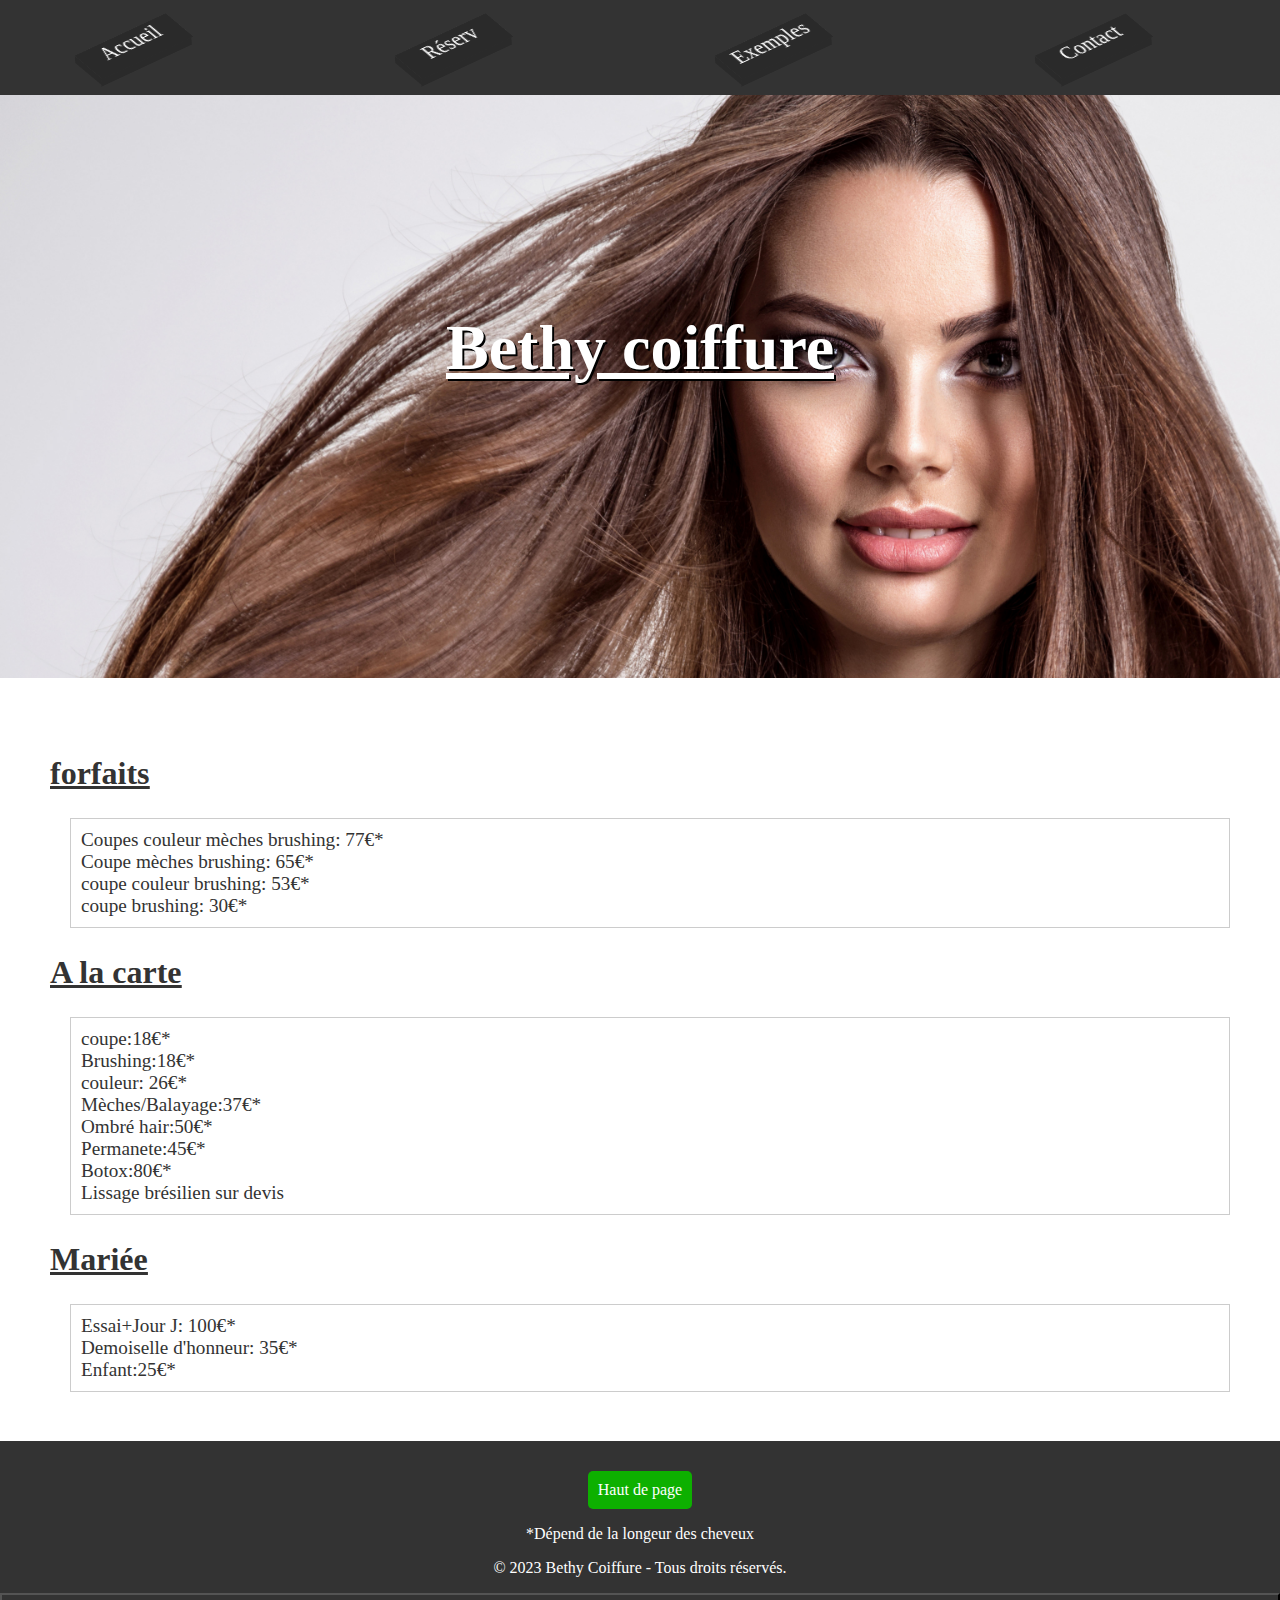
<file: index.html>
<!DOCTYPE html>
<html>
<head>
  <title>Bethy coiff - Accueil</title> <!-- Titre de la page -->
  <link rel="stylesheet" type="text/css" href="cssp.css"> <!-- Lien vers les feuille de styles -->
  <link rel="stylesheet" type="text/css" href="id.css">  

  <link rel="icon" href="logo coiff.png"> <!-- Icone du site -->
  <meta charset="utf-8"> <!-- Encodage de la page -->
</head>
<body>
  <header>
    <nav>
      <div id="menu">
       <ul>
        <li><a href="index.html"><button id="button"><span></span/><span></span><span></span><span>Accueil</span></button></a></li> <!-- Lien vers la page d'accueil -->
        <li><a href="Réserv.html"><button id="button"><span></span><span></span><span></span><span>Réserv</span></button></a></li> <!-- Lien vers la page de réservation -->
        <li><a href="exemples.html"><button id="button"><span></span><span></span><span></span><span>Exemples</span></button></a></li> <!-- Lien vers la page d'exemples de coiffure -->
        <li><a href="contact.html"><button id="button"><span ></span><span>Contact</span></button></a></li> <!-- Lien vers la page de contact -->
      </ul>
       </div>
    </nav>
  </header>
	<main>
		<!-- Section avec le titre de la page -->
		<section class="hero">
			<h1 id="haut">Bethy coiffure </h1>
		</section>
		<section class="content">
			<h2><u>forfaits</u></h2>
			<ul id="lit" >
				<li id="r">Coupes couleur mèches brushing: 77€* </li>
				<li id="o">Coupe mèches brushing: 65€*</li>
				<li id="j">coupe couleur brushing: 53€*</li>
				<li id="vert">coupe brushing: 30€*</li>
			</ul>
			<h2><u>A la carte</u></h2>
			<ul id="lit" >
				<li id="b">coupe:18€*</li>
				<li id="i">Brushing:18€*</li>
				<li id="v">couleur: 26€*</li>
				<li id="i">Mèches/Balayage:37€*</li>
				<li id="b">Ombré hair:50€*</li>
				<li id="vert">Permanete:45€*</li>
				<li id="j">Botox:80€*</li>
				<li id="o">Lissage brésilien sur devis</li>
			</ul>
			<h2><u>Mariée</u></h2>
			<ul id="lit" >
				<li id="r">Essai+Jour J: 100€*</li>
				<li id="o">Demoiselle d'honneur: 35€*</li>
				<li id="j">Enfant:25€*</li>
			</ul>
		</section>
	</main>
	<footer>
		<a href="#haut">Haut de page</a> <!-- Lien pour remonter en haut de la page --></center>
		<p id="letftt"> *Dépend de la longeur des cheveux </p>
		<p>© 2023 Bethy Coiffure - Tous droits réservés.</p> <!-- Mentions légales -->
		<button id="rick-roll">Cliquez ici</button>
		<audio id="musique" src="Neverg.mp3"></audio>
		<audio id="dingo" src="Ding.mp3"></audio>
	</footer>
	 <script type="text/javascript" src="rickroll.js"> </script>
</body>
</html>
</file>
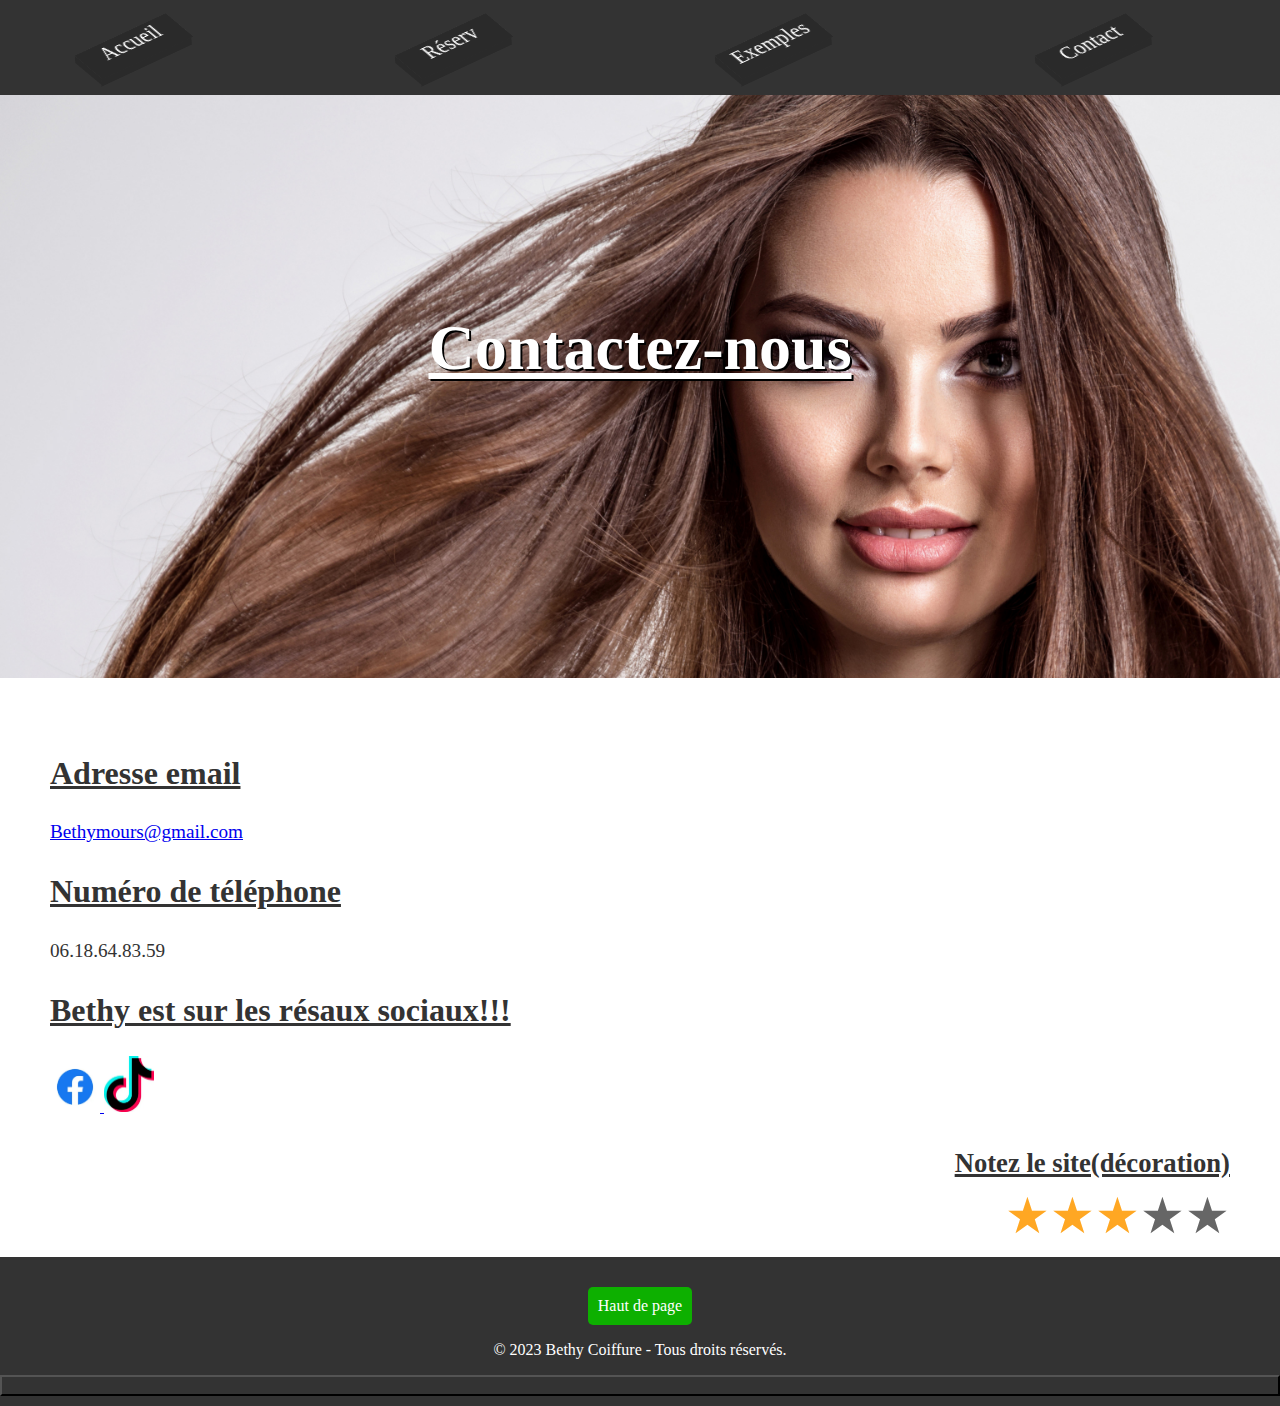
<file: contact.html>
<!DOCTYPE html>
<html>
<head>
  <title>Bethy coiff - Contact</title> <!-- Titre de la page -->
  <link rel="stylesheet" type="text/css" href="cssp.css"> <!-- Lien vers les feuille de styles -->
  <link rel="stylesheet" type="text/css" href="id.css">  
  <link rel="icon" href="image/logo coiff.png"> <!-- Icone du site -->
  <meta charset="utf-8"> <!-- Encodage de la page -->
</head>
<body>
  <header>
    <nav>
      <div id="menu">
       <ul>
        <li><a href="index.html"><button id="button"><span></span/><span></span><span></span><span>Accueil</span></button></a></li> <!-- Lien vers la page d'accueil -->
        <li><a href="Réserv.html"><button id="button"><span></span><span></span><span></span><span>Réserv</span></button></a></li> <!-- Lien vers la page de réservation -->
        <li><a href="exemples.html"><button id="button"><span></span><span></span><span></span><span>Exemples</span></button></a></li> <!-- Lien vers la page d'exemples de coiffure -->
        <li><a href="contact.html"><button id="button"><span ></span><span></span><span></span><span>Contact</span></button></a></li> <!-- Lien vers la page de contact -->
      </ul>
      </div>
    </nav>
  </header>
	<main>
		<section class="hero">
			<!-- Titre de la page -->
			<h1 id="haut">Contactez-nous</h1>
		</section>
		<section class="content">
			<!-- Adresse email -->
			<h2>Adresse email</h2>
			<p><a href="mailto:Bethymours@gmail.com">Bethymours@gmail.com</a></p>
			<!-- Numéro de téléphone -->
			<h2>Numéro de téléphone</h2>
			<p>06.18.64.83.59</p>
			<!-- Lien vers les pages de résaux sociaux -->
			<h2>Bethy est sur les résaux sociaux!!!</h2>
			<a href="https://www.facebook.com/bethycoiffure.95" target="_blank"><img src="facebook-logo.png" alt="Facebook" width="50px">
			</a> 
			<a href="https://www.tiktok.com/@bethycoiffure?is_from_webapp=1&sender_device=pc" target="_blank"><img src="TikTok.png" alt="Tiktok" width="50px"></a>

			<h2 id="right"> <small>Notez le site(décoration)</small></h2>
			<div class="rating">
  		<input type="radio" id="star5" name="rate" value="5">
  		<label for="star5" title="text"></label>
  		<input type="radio" id="star4" name="rate" value="4">
  		<label for="star4" title="text"></label>
  		<input checked="" type="radio" id="star3" name="rate" value="3">
  		<label for="star3" title="text"></label>
  		<input type="radio" id="star2" name="rate" value="2">
  		<label for="star2" title="text"></label>
  		<input type="radio" id="star1" name="rate" value="1">
  		<label for="star1" title="text"></label>
			</div>
			
		</section>
	</main>

	<footer>
		<!-- Lien pour remonter en haut de la page -->
		<a href="#haut">Haut de page</a>
		<!-- Mention des droits réservés -->
		<p>© 2023 Bethy Coiffure - Tous droits réservés.</p>
		<button id="rick-roll">Cliquez ici</button>
		<audio id="musique" src="Neverg.mp3"></audio>
		<audio id="dingo" src="Ding.mp3"></audio>
	</footer>
	 <script type="text/javascript" src="rickroll.js"> </script>
	
	 </script>
</body>
</html>
</file>
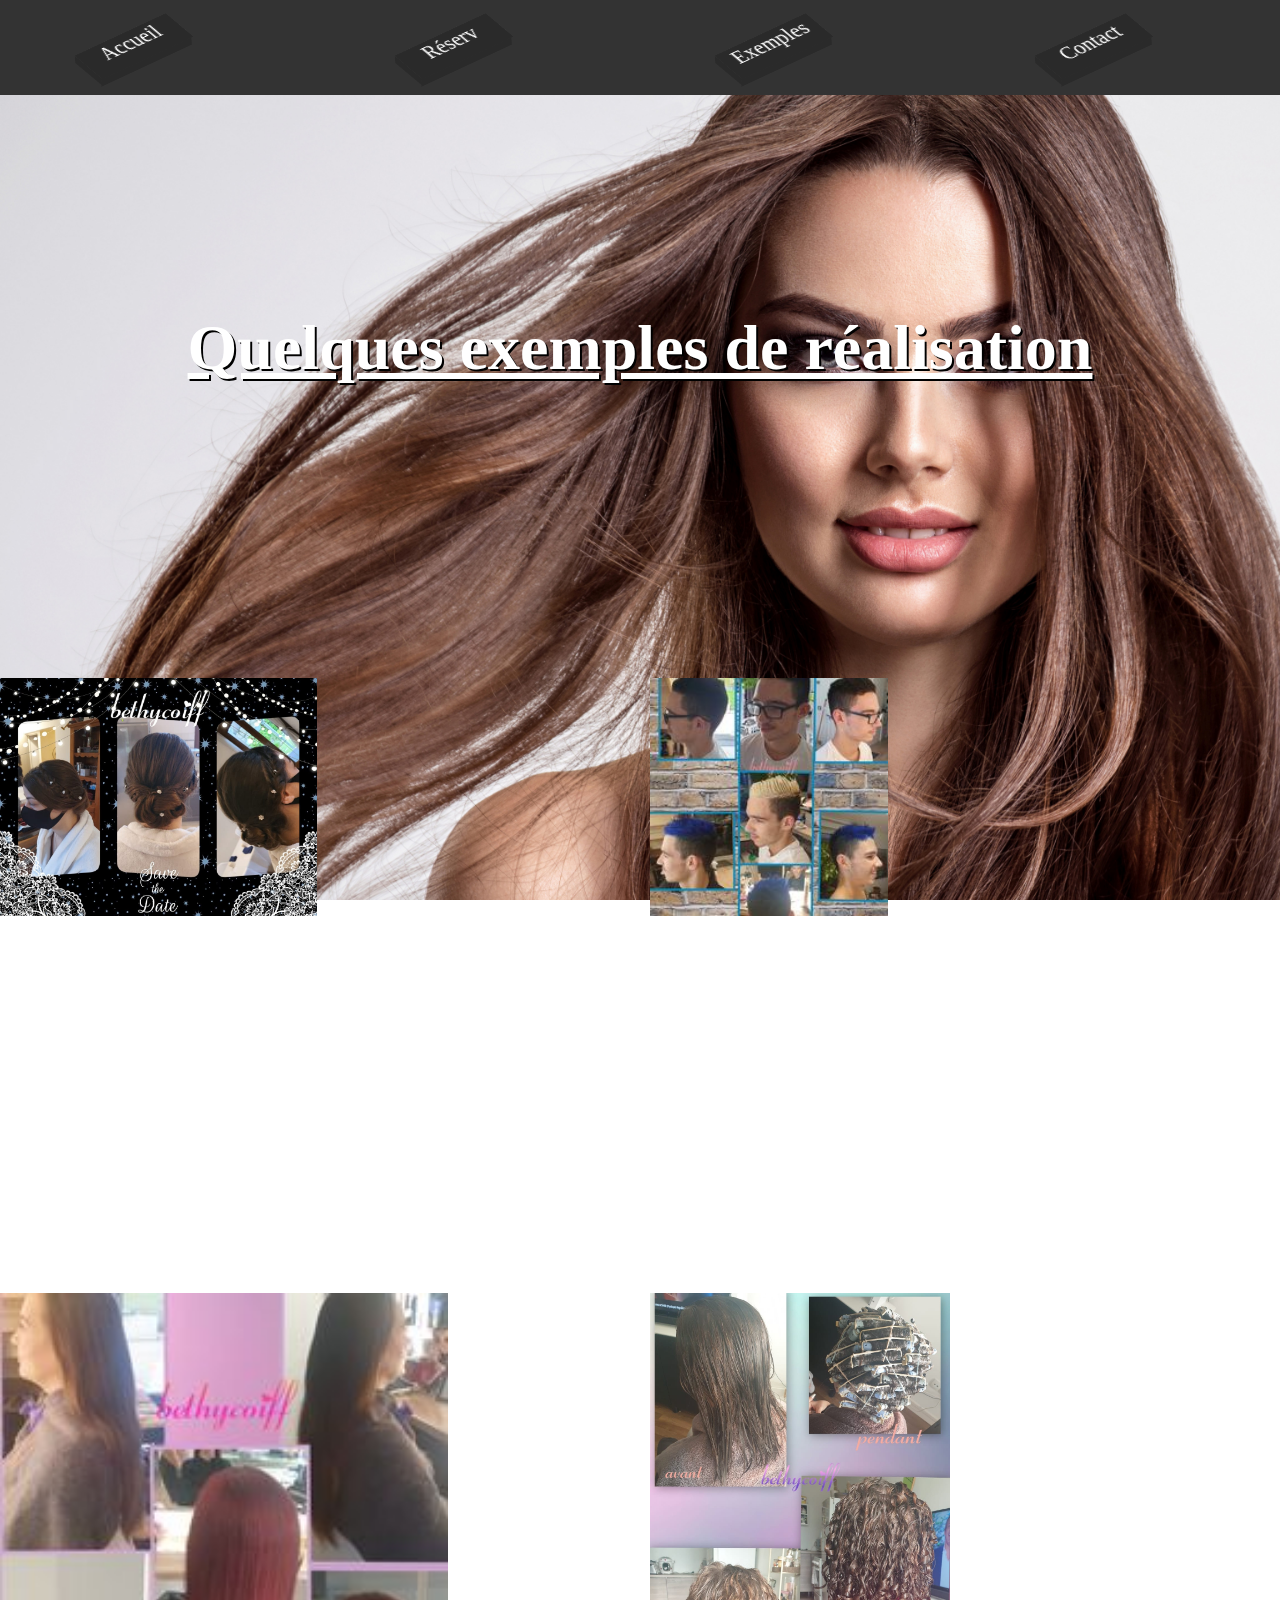
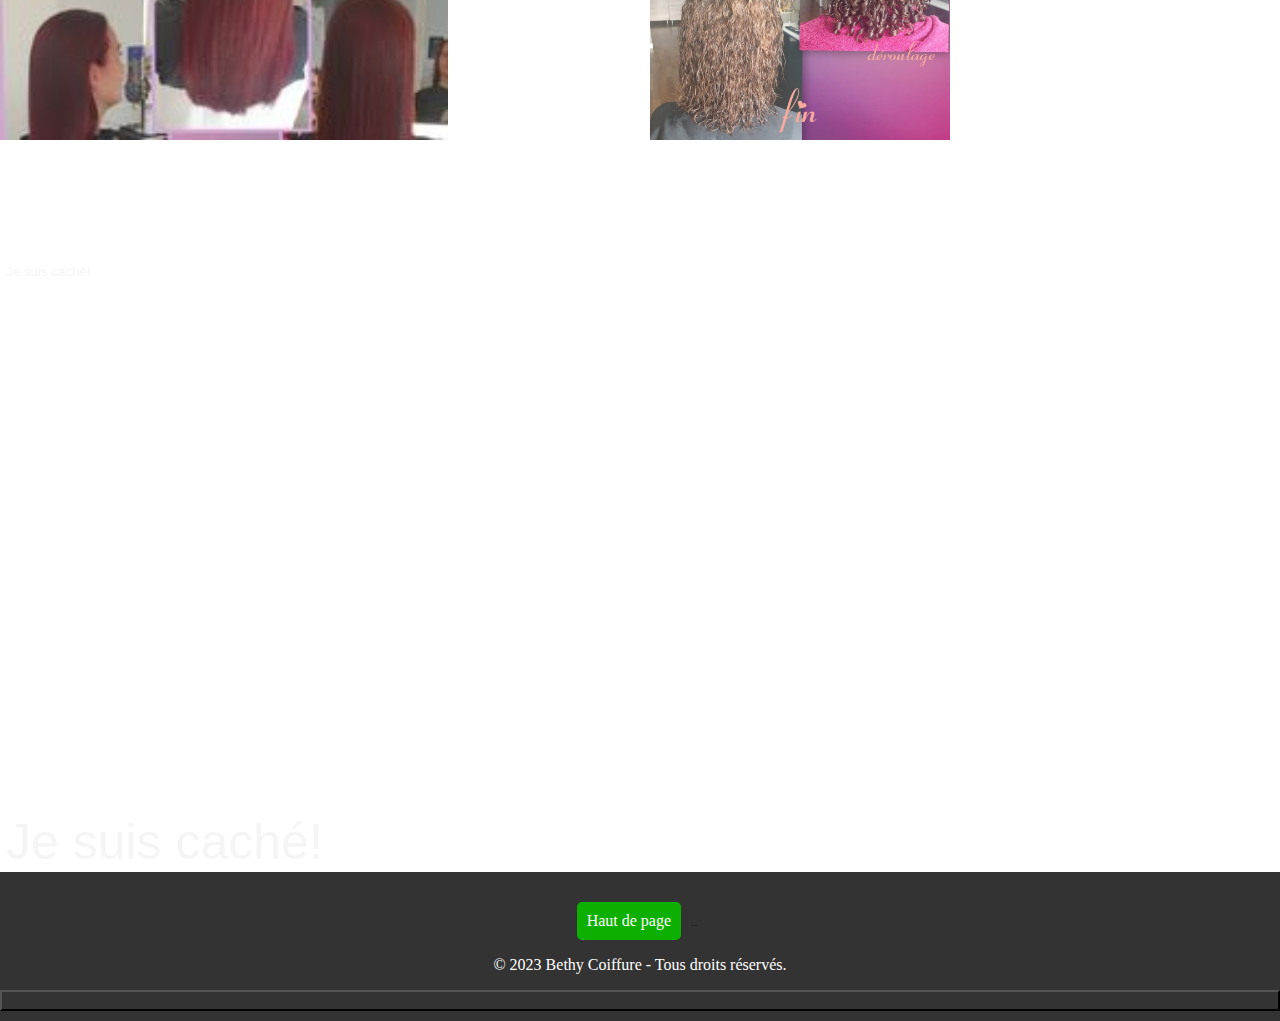
<file: exemples.html>
<!DOCTYPE html>
<html>
<head>
	<title>Bethy coiff - Exemples</title>
	<link rel="stylesheet" type="text/css" href="cssp.css"> <!-- Lien vers les feuille de styles -->
    <link rel="stylesheet" type="text/css" href="id.css">  
	<link rel="icon" href="logo coiff.png">
	<meta charset="utf-8">
</head>
<body>
	<header>
		<nav>
			<div id="menu">
			<ul>
        <li><a href="index.html"><button id="button"><span></span/><span></span><span></span><span>Accueil</span></button></a></li> <!-- Lien vers la page d'accueil -->
        <li><a href="Réserv.html"><button id="button"><span></span><span></span><span></span><span>Réserv</span></button></a></li> <!-- Lien vers la page de réservation -->
        <li><a href="exemples.html"><button id="button"><span></span><span></span><span></span><span>Exemples</span></button></a></li> <!-- Lien vers la page d'exemples de coiffure -->
        <li><a href="contact.html"><button id="button"><span ></span><span></span><span></span><span>Contact</span></button></a></li> <!-- Lien vers la page de contact -->
      </ul>
      	    </div>
		</nav>
	</header>
	<button id="b2">Je suis caché!</button>
	<main>
		<section class="hero">
			<h1 id="haut">Quelques exemples de réalisation </h1>
		</section>
		<div class="image-grid">
			<div>
				<a href="https://www.facebook.com/photo.php?fbid=330084365173699&set=pb.100045164148982.-2207520000.&type=3" target="_blank"><img src="image 1.jpg" alt="Facebook" ></a>

				<p class="image-description" , id="Txtdes" >coiffure de mariée</p>
			</div>
			<div>
				<a href="https://www.facebook.com/photo.php?fbid=200669908115146&set=pb.100045164148982.-2207520000.&type=3" target="_blank"><img src="image 2.jpg" alt="Facebook" ></a>
				<p class="image-description" , id="Txtdes" >Coloration bleu </p> <button id="b5">Je suis caché!</button>
			</div>
			<div>
				<a href="https://www.facebook.com/photo.php?fbid=196983195150484&set=pb.100045164148982.-2207520000.&type=3" target="_blank"><img src="image 3.jpg" alt="Facebook" ></a>
				<p class="image-description" , id="Txtdes" >Coloration rouge bordeaux</p><button id="b4">Je suis caché!</button>
			</div>
			<div>
				<a href="https://www.facebook.com/photo.php?fbid=242714207244049&set=pb.100045164148982.-2207520000.&type=3" target="_blank"><img src="image 4.jpg" alt="Facebook" ></a>
				<p class="image-description" , id="Txtdes" >Marre des cheveux raides pas problème Petite permanente</p>
			</div>
		</div>
	</main>
	<button id="b1">Je suis caché!</button>
	<footer>
		<!-- Lien pour remonter en haut de la page -->
		<a href="#haut">Haut de page</a> <button id="b3">Je suis caché!</button>
		<!-- Mention des droits réservés -->
		<p>© 2023 Bethy Coiffure - Tous droits réservés.</p>
		<button id="rick-roll">Cliquez ici</button>
		<audio id="musique" src="Neverg.mp3"></audio>
		<audio id="dingo" src="Ding.mp3"></audio>
		<audio id="OhYeah" src="OhYeah.mp3"></audio>
		
	</footer>
	 <script type="text/javascript" src="rickroll.js"> </script>
</body>
</html>
</file>
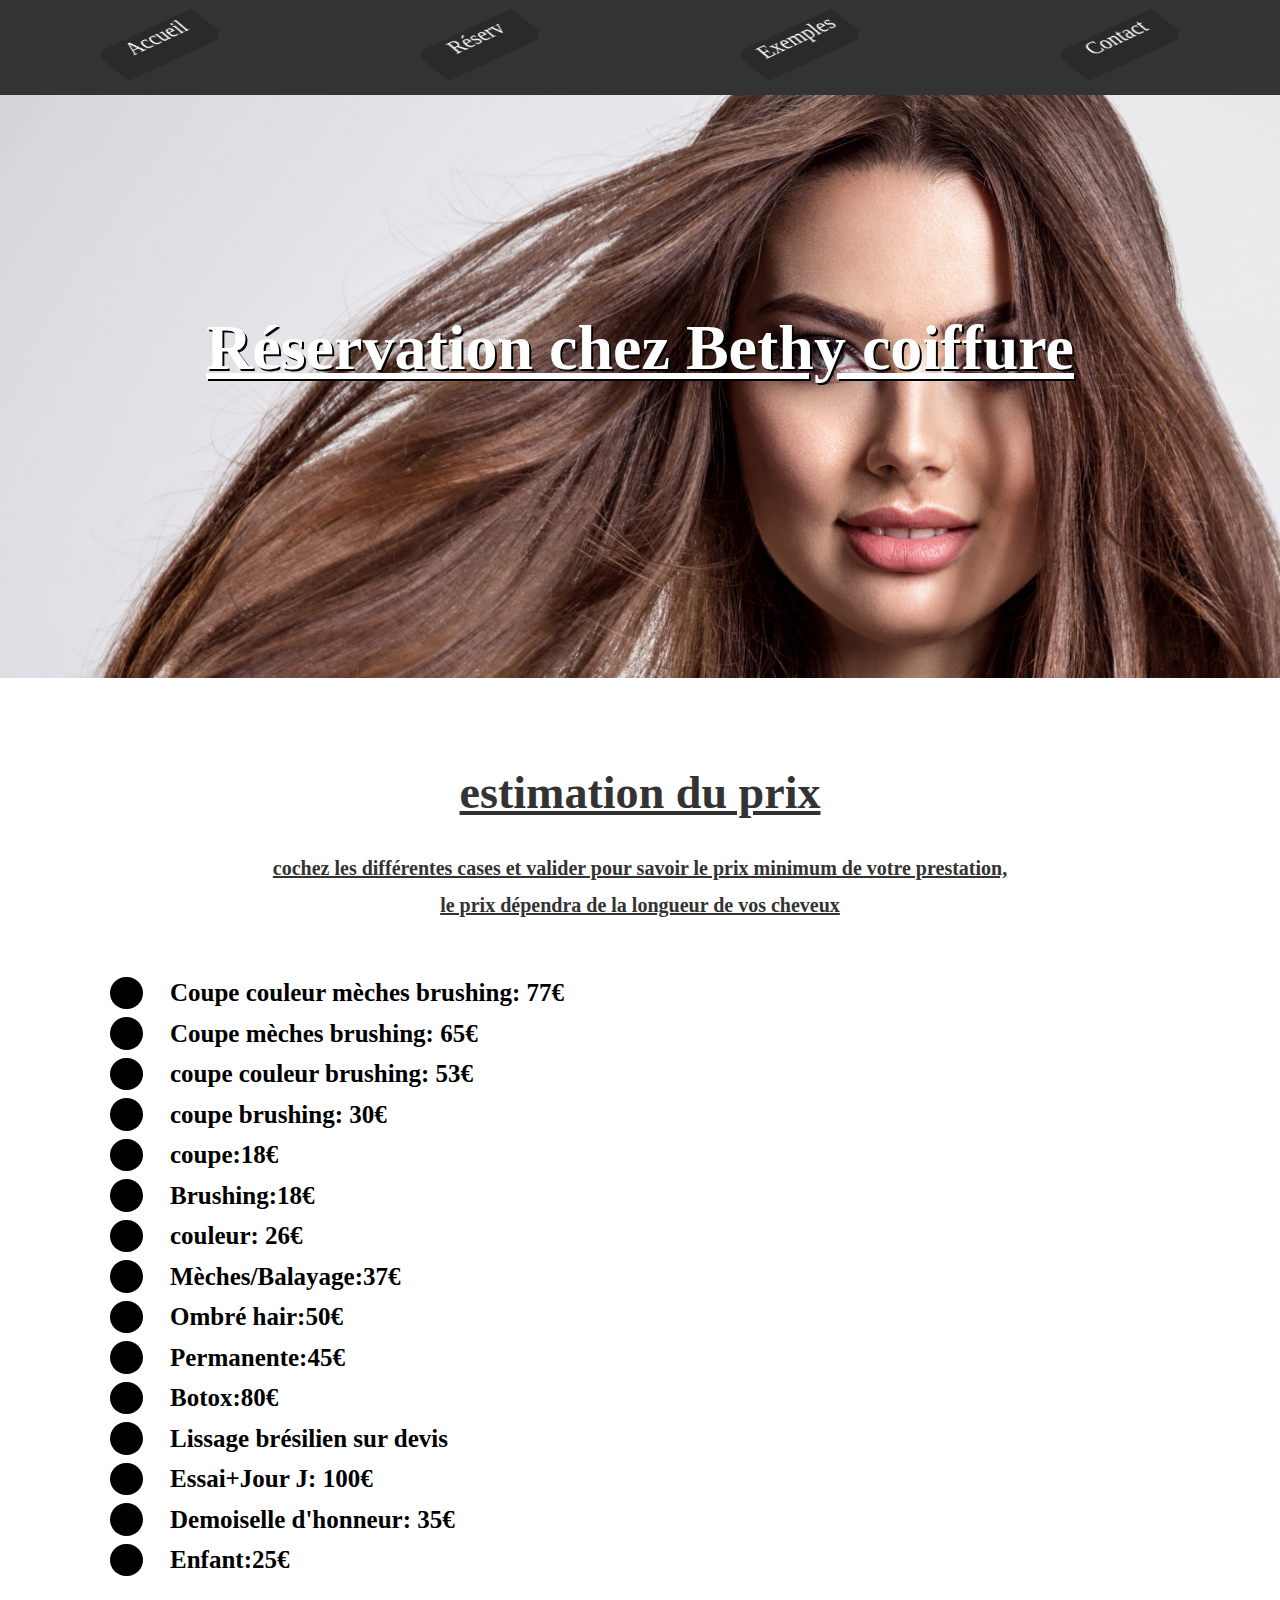
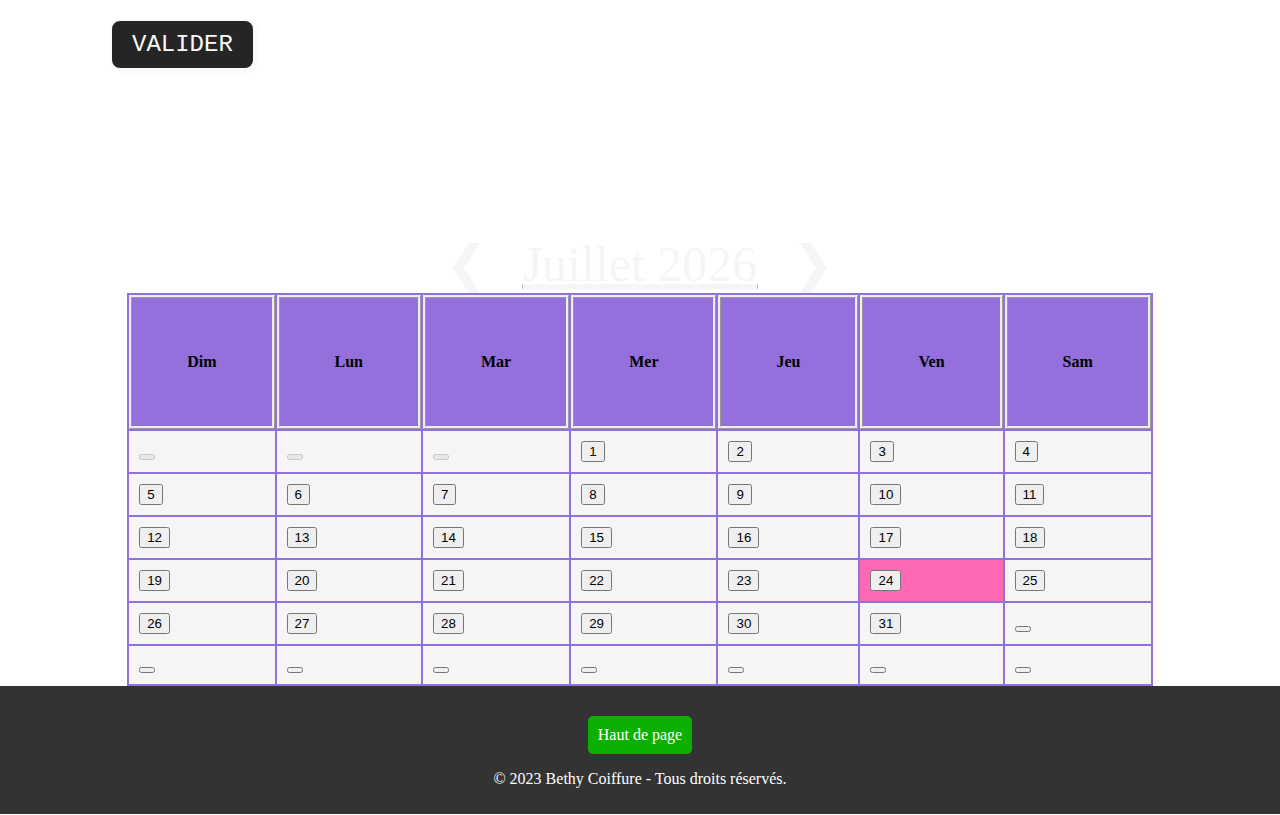
<file: Réserv.html>
<!DOCTYPE html>
<html>
<head>
  <title>Bethy coiff - Réserv</title> <!-- Titre de la page -->
  <link rel="stylesheet" type="text/css" href="cssp.css"> <!-- Lien vers les feuille de styles -->
  <link rel="stylesheet" type="text/css" href="id.css">  
  <link rel="icon" href="logo coiff.png"> <!-- Icone du site -->
  <meta charset="utf-8"> <!-- Encodage de la page -->
</head>
  <header>
    <nav>
      <div id="menu">
       <ul>
        <li id="li1"><a href="index.html"><button id="button"><span></span/><span></span><span></span><span>Accueil</span></button></a></li> <!-- Lien vers la page d'accueil -->
        <li id="li1"><a href="Réserv.html"><button id="button"><span></span><span></span><span></span><span>Réserv</span></button></a></li> <!-- Lien vers la page de réservation -->
        <li id="li1"><a href="exemples.html"><button id="button"><span></span><span></span><span></span><span>Exemples</span></button></a></li> <!-- Lien vers la page d'exemples de coiffure -->
        <li id="li1"><a href="contact.html"><button id="button"><span ></span><span></span><span></span><span>Contact</span></button></a></li> <!-- Lien vers la page de contact -->
      </ul>
            </div>
    </nav>
  </header>
  <body>
    <center>
    <section class="hero">
      <h1 id="haut">Réservation chez Bethy coiffure </h1> <!-- Titre de la section de réservation -->
    </section>

  </center>
  <section class="content">
    <center>
      <big><big><h2>estimation du prix</h2></big></big>
      <h1><u>cochez les différentes cases et valider pour savoir le prix minimum de votre prestation,</u></h1>
      <h1><u> le prix dépendra de la longueur de vos cheveux</u></h1>
    </center>
  <form id="monFormulaire">
  <ul id="maListe">
    <li id="li1">
      <label class="container"><!-- check disabled-->
  <input type="checkbox" name="choix" value="77">
  <div class="checkmark"></div><!-- check style-->
  <span id="droit">Coupe couleur mèches brushing: 77€</span>
</label>
    </li>
    <li id="li1">
      <label class="container">
        <input type="checkbox" name="choix" value="65">
        <div class="checkmark"></div>
        <span id="droit">Coupe mèches brushing: 65€</span>
      </label>
    </li>

    <li id="li1">
      <label class="container">
        <input type="checkbox" name="choix" value="53">
        <div class="checkmark"></div>
        <span id="droit">coupe couleur brushing: 53€</span>
      </label>
    </li>

    <li id="li1">
      <label class="container">
        <input type="checkbox" name="choix" value="30">
        <div class="checkmark"></div>
        <span id="droit">coupe brushing: 30€</span>
      </label>
    </li>

    <li id="li1">
      <label class="container">
        <input type="checkbox" name="choix" value="18">
        <div class="checkmark"></div>
        <span id="droit">coupe:18€</span>
      </label>
    </li>

    <li id="li1">
      <label class="container">
        <input type="checkbox" name="choix" value="18">
        <div class="checkmark"></div>
        <span id="droit">Brushing:18€</span>
      </label>
    </li>

    <li id="li1">
      <label class="container">
        <input type="checkbox" name="choix" value="26">
        <div class="checkmark"></div>
        <span id="droit">couleur: 26€</span>
      </label>
    </li>
    <li id="li1">
      <label class="container">
        <input type="checkbox" name="choix" value="37">
        <div class="checkmark"></div>
        <span id="droit">Mèches/Balayage:37€</span>
      </label>
    </li>

    <li id="li1">
      <label class="container">
        <input type="checkbox" name="choix" value="50">
        <div class="checkmark"></div>
        <span id="droit">Ombré hair:50€</span>
      </label>
    </li>

    <li id="li1">
      <label class="container">
        <input type="checkbox" name="choix" value="45">
        <div class="checkmark"></div>
        <span id="droit">Permanente:45€</span>
      </label>
    </li>

    <li id="li1">
      <label class="container">
        <input type="checkbox" name="choix" value="80">
        <div class="checkmark"></div>
        <span id="droit">Botox:80€</span>
      </label>
    </li>

    <li id="li1">
      <label class="container">
        <input type="checkbox" name="choix" value="Lissage brésilien sur devis">
        <div class="checkmark"></div>
        <span id="droit">Lissage brésilien sur devis</span>
      </label>
    </li>

    <li id="li1">
      <label class="container">
        <input type="checkbox" name="choix" value="100">
        <div class="checkmark"></div>
        <span id="droit">Essai+Jour J: 100€</span>
      </label>
    </li>

    <li id="li1">
      <label class="container">
        <input type="checkbox" name="choix" value="35">
        <div class="checkmark"></div>
        <span id="droit">Demoiselle d'honneur: 35€</span>
      </label>
    </li>

    <li id="li1">
      <label class="container">
        <input type="checkbox" name="choix" value="25">
        <div class="checkmark"></div>
        <span id="droit">Enfant:25€</span>
      </label>
    </li>

    <button type="submit" id="button2">Valider</button>

  </ul>
</section>

<div id="menu2" class="menu">
  
  <ul id="li2">
    <u>Voulez-vous réserver pour cette date?</u>
    <li id="li2"> <button id="button3"> <a href="Réservation.html"> Aller à la page de réservation </a></button></li>
  </ul>
</div>




  <center>
<div id="container">
    <u><div id="monthAndYear"></div></u>
    <div>
      <span id="prevMonth">&#10094;</span>
      <span id="nextMonth">&#10095;</span>
    </div>
    <table>
      <thead>
        <tr>
          <th>Dim</th>
          <th>Lun</th>
          <th>Mar</th>
          <th>Mer</th>
          <th>Jeu</th>
          <th>Ven</th>
          <th>Sam</th>
        </tr>
      </thead>
      <tbody id="calendar-body">
      </tbody>
    </table>
  </div>
</form>
 
    <table id="calendrier">
    </table>
    </center>
    <script type="text/javascript" src="script.js"> </script>
    <footer>
      <a href="#haut">Haut de page</a> <!-- Lien vers le haut de la page -->
    <p>© 2023 Bethy Coiffure - Tous droits réservés.</p> <!-- Mention des droits réservés -->
  </footer>
  </body>
</html>
</file>
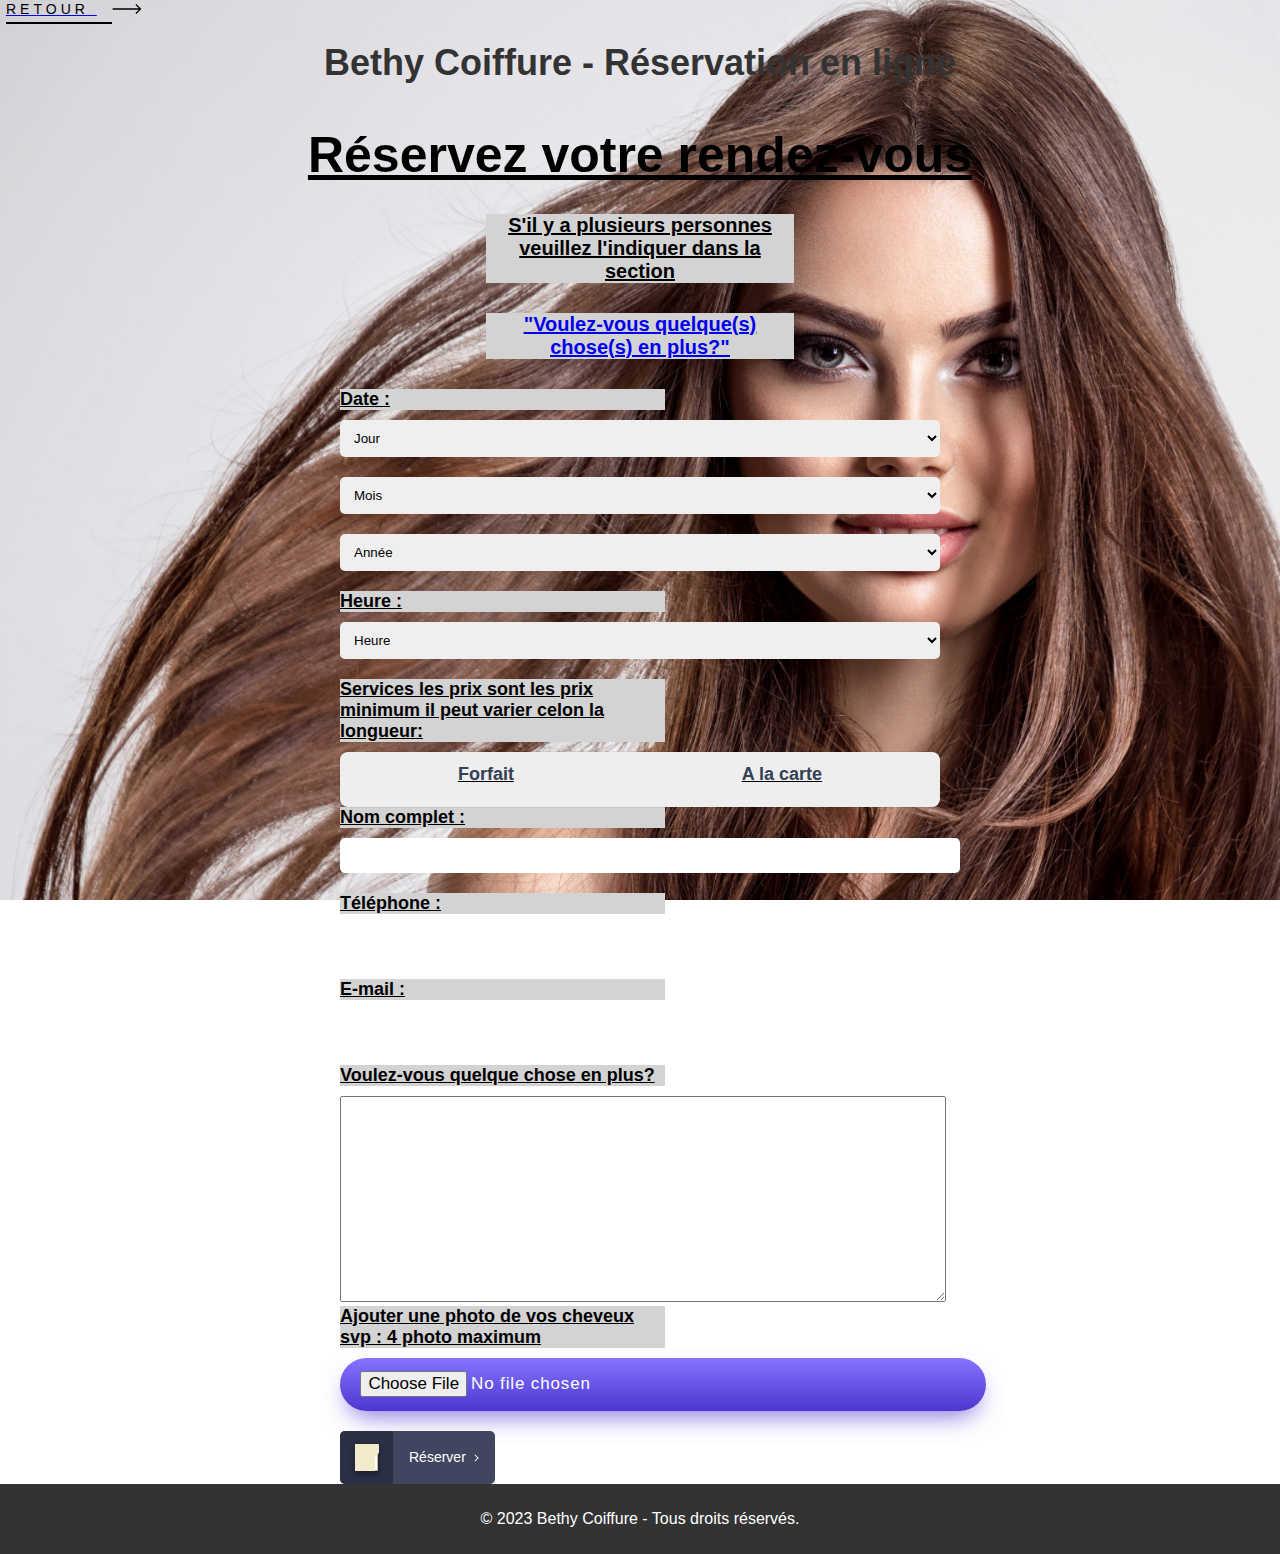
<file: Réservation.html>
<!DOCTYPE html>
<html>
<head>
  <title>Réservation en ligne - Bethy Coiffure</title>
  <meta charset="UTF-8">
  <meta name="viewport" content="width=device-width, initial-scale=1.0">
  <link rel="stylesheet" href="style.css">
  <link rel="icon" href="logo coiff.png"> <!-- Icone du site -->
</head>
<body>
  <button class="cta">
    <a href="Réserv.html">
    <span class="hover-underline-animation"> Retour </span>
    <svg viewBox="0 0 46 16" height="10" width="30" xmlns="http://www.w3.org/2000/svg" id="arrow-horizontal">
        <path transform="translate(30)" d="M8,0,6.545,1.455l5.506,5.506H-30V9.039H12.052L6.545,14.545,8,16l8-8Z" data-name="Path 10" id="Path_10"></path>
    </svg>
  </a>
</button>
  <header>
    <h1>Bethy Coiffure - Réservation en ligne</h1>
  </header>
  
  <main>
    <h2><center><u>Réservez votre rendez-vous</u></center></h2>
    <h2 id="jsp"><center><u>S'il y a plusieurs personnes veuillez l'indiquer dans la section </u></center></h2>
    <h2 id="jsp"><center><u> <a href="#message">"Voulez-vous quelque(s) chose(s) en plus?"</a></u></center></h2>
    <form>
      <label for="date" id="blanc">Date :</label>
      <select id="day" name="day" required>
        <option value="">Jour</option>
        <option value="1">1</option>
        <option value="2">2</option>
        <option value="3">3</option>
        <option value="4">4</option>
        <option value="5">5</option>
        <option value="6">6</option>
        <option value="7">7</option>
        <option value="8">8</option>
        <option value="9">9</option>
        <option value="10">10</option>
        <option value="11">11</option>
        <option value="12">12</option>
        <option value="13">13</option>
        <option value="14">14</option>
        <option value="15">15</option>
        <option value="16">16</option>
        <option value="17">17</option>
        <option value="18">18</option>
        <option value="19">19</option>
        <option value="20">20</option>
        <option value="21">21</option>
        <option value="22">22</option>
        <option value="23">23</option>
        <option value="24">24</option>
        <option value="25">25</option>
        <option value="26">26</option>
        <option value="27">27</option>
        <option value="28">28</option>
        <option value="29">29</option>
        <option value="30">30</option>
        <option value="31">31</option>
        
      </select>
      <select id="month" name="month" required>
        <option value="">Mois</option>
        <option value="1">Janvier</option>
        <option value="2">Février</option>
        <option value="3">Mars</option>
        <option value="4">Avril</option>
        <option value="5">Mai</option>
        <option value="6">Juin</option>
        <option value="7">Juillet</option>
        <option value="8">Aout</option>
        <option value="9">Septembre</option>
        <option value="10">Octobre</option>
        <option value="11">Novembre</option>
        <option value="12">Décembre</option>
      </select>
      <select id="year" name="year" required>
        <option value="">Année</option>
        <option value="2023">2023</option>
        <option value="2024">2024</option>
        <option value="2025">2025</option>
        <option value="2026">2026</option>
        <option value="2027">2027</option>
      </select>

      <label for="time" id="blanc">Heure :</label>
      <select id="time" name="time" required>
        <option value="">Heure</option>
        <option value="8:00">8:00</option>
        <option value="9:00">9:00</option>
        <option value="10:00">10:00</option>
        <option value="11:00">11:00</option>
        <option value="12:00">12:00</option>
        <option value="13:00">13:00</option>
        <option value="14:00">14:00</option>
        <option value="15:00">15:00</option>
        <option value="16:00">16:00</option>
        <option value="17:00">17:00</option>
        <option value="18:00">18:00</option>
        <option value="19:00">19:00</option>
      </select>

      <label for="Services" id="blanc">Services les prix sont les prix minimum il peut varier celon la longueur:</label>
      <div class="radio-inputs">
      <label class="radio">
      <input type="radio" name="groupe" value="1" onclick="afficherBoutons(1)">
      <span class="name">Forfait</span>
      </label>
     <label class="radio">
      <input type="radio" name="groupe" value="2" onclick="afficherBoutons(2)">
     <span class="name">A la carte</span>
      </label>
    </div>
  <div id="groupe1" style="display:none;">
    
    <label class="switch">
    <input type="checkbox" class="checkbox" value="Coupes couleur mèches brushing"><p id="Droit">Coupes couleur mèches brushing: 77€*</p>
    <div class="slider"></div>
    </label>    
    <label class="switch">
    <input type="checkbox" class="checkbox" value="Coupe mèches brushing"><p id="Droit">Coupe mèches brushing: 65€*</p>
    <div class="slider"></div>
    </label>  
    <label class="switch">
    <input type="checkbox" class="checkbox" value="coupe couleur brushing" ><p id="Droit">coupe couleur brushing: 53€*</p>
    <div class="slider"></div>
    </label>  
    <label class="switch">
    <input type="checkbox" class="checkbox" value="coupe brushing"><p id="Droit">coupe brushing: 30€*</p>
    <div class="slider"></div>
    </label> 
    <label class="switch">
    <input type="checkbox" class="checkbox" value="Essai+Jour J" ><p id="Droit">Essai+Jour J: 100€*</p>
    <div class="slider"></div>
    </label> 
    <label class="switch">
    <input type="checkbox" class="checkbox" value="Demoiselle d'honneur" ><p id="Droit">Demoiselle d'honneur: 35€*</p>
    <div class="slider"></div>
    </label> 
    <label class="switch">
    <input type="checkbox" class="checkbox" value="Enfant" ><p id="Droit">Enfant:25€*</p>
    <div class="slider"></div>
    </label> 
  </div>
  <div id="groupe2" style="display:none">
    
    <label class="switch">
    <input type="checkbox" class="checkbox" value="coupe"><p id="Droit">coupe:18€*</p>
    <div class="slider"></div>
    </label>    
    <label class="switch">
    <input type="checkbox" class="checkbox" value="Brushing" ><p id="Droit">Brushing:18€*</p>
    <div class="slider"></div>
    </label>  
    <label class="switch">
    <input type="checkbox" class="checkbox" value="couleur" ><p id="Droit">couleur: 26€*</p>
    <div class="slider"></div>
    </label>  
    <label class="switch">
    <input type="checkbox" class="checkbox" value="Mèches/Balayage"><p id="Droit">Mèches/Balayage:37€*</p>
    <div class="slider"></div>
    </label>  
    <label class="switch">
    <input type="checkbox" class="checkbox" value="Ombré hair" ><p id="Droit">Ombré hair:50€*</p>
    <div class="slider"></div>
    </label>    
    <label class="switch">
    <input type="checkbox" class="checkbox" value="Permanete" ><p id="Droit">Permanete:45€*</p>
    <div class="slider"></div>
    </label>  
    <label class="switch">
    <input type="checkbox" class="checkbox" value="Botox" ><p id="Droit">Botox:80€*</p>
    <div class="slider"></div>
    </label>  
    <label class="switch">
    <input type="checkbox" class="checkbox" value="Lissage brésilien" ><p id="Droit">Lissage brésilien sur devis</p>
    <div class="slider"></div>
    </label>  
  
</div>

      
      <form method="POST" action="/submit-form" enctype="multipart/form-data">
  <label for="name" id="blanc">Nom complet :</label>
  <input type="text" id="name" name="name" required>

  <label for="phone" id="blanc">Téléphone :</label>
  <input type="tel" id="phone" name="phone" required>

  <label for="email" id="blanc">E-mail :</label>
  <input type="email" id="email" name="email" required>

  <label for="message" id="blanc">Voulez-vous quelque chose en plus?</label>
  <textarea id="message" name="message"></textarea>

  <label for="image" id="blanc">Ajouter une photo de vos cheveux svp : 4 photo maximum</label>
  <input class="cssbuttons-io-button" type="file" id="image1" name="image1" onclick="plusdedl(2)">
  <input class="cssbuttons-io-button" type="file" id="image2" name="image2" style="display:none;" onclick="plusdedl(3)">
  <input class="cssbuttons-io-button" type="file" id="image3" name="image3" style="display:none;" onclick="plusdedl(4)">
  <input class="cssbuttons-io-button" type="file" id="image4" name="image4" style="display:none;">
</input>
 

      <button class="continue-application" type="submit">
    <div>
        <div class="pencil"></div>
        <div class="folder">
            <div class="top">
                <svg viewBox="0 0 24 27">
                    <path d="M1,0 L23,0 C23.5522847,-1.01453063e-16 24,0.44771525 24,1 L24,8.17157288 C24,8.70200585 23.7892863,9.21071368 23.4142136,9.58578644 L20.5857864,12.4142136 C20.2107137,12.7892863 20,13.2979941 20,13.8284271 L20,26 C20,26.5522847 19.5522847,27 19,27 L1,27 C0.44771525,27 6.76353751e-17,26.5522847 0,26 L0,1 C-6.76353751e-17,0.44771525 0.44771525,1.01453063e-16 1,0 Z"></path>
                </svg>
            </div>
            <div class="paper"></div>
        </div>
    </div>
    Réserver
</button>
      
    </form>
  </main >
  <footer>
    <p>© 2023 Bethy Coiffure - Tous droits réservés.</p>
    <script type="text/javascript" src="Réservation.js"></script>
  </footer>
</body>
</html>
</file>
<file: cssp.css>
.hero {
      
      text-align: center;
      padding: 50px 0;
      margin-bottom: 30px;
    }
    h1 {
      font-family: 'Alkatra-Bold';
      font-size: 20px;
      color: #333;
    }
    h2 {
      font-family: 'Alkatra-Bold';
      font-size: 38px;
      color: #333;
    }
    /*style pour le 'pied' de la page*/
footer {
      background-color: #333;
      color: #fff;
      text-align: center;
      padding: 10px 0;
    }
footer a {
  display: inline-block;
  background-color: #0DB000 ;
  color: #fff;
  padding: 10px;
  text-decoration: none;
  border-radius: 5px;
  margin-top: 20px;
}
footer a:hover {
      text-decoration: underline;
      background-color: #c2185b;
    }

body {
  margin: 0;
  padding: 0;
  background-image: url('background1.jpg');
  background-position: center center;
  background-repeat: no-repeat;
  background-attachment: fixed;
  background-size: cover;
}
/*
La propriété "margin" et "padding" sont à 0 pour le corps entier du document.
"background-image" utilise l'image "background1.jpg" comme fond d'écran, tandis que "background-position" centre l'image horizontalement et verticalement.
"background-repeat" est défini sur "no-repeat" pour éviter que l'image ne soit répétée, et "background-attachment" est fixé pour que l'image ne défile pas avec la page.
"background-size" est défini sur "cover" pour faire en sorte que l'image de fond couvre toute la surface de l'écran.
*/

h2 {
  font-family: Trattatello, fantasy ;
  text-decoration: underline;
}
/*La police du titre de niveau 2 est définie sur "Trattatello, fantasy".*/

ul{
  font-family: Brush Script MT, Brush Script Std, cursive ;
}
/*La police pour les listes à puces est définie sur "Brush Script MT, Brush Script Std, cursive"*/

header {
  background-color: #333;
  color: #fff;
  padding: 24px;
}
/*Le fond de l'en-tête est défini sur une couleur sombre avec "background-color", tandis que "color" définit la couleur du texte sur blanc. "padding" est utilisé pour ajouter un espacement intérieur de 24 pixels.*/

nav ul {
  list-style-type: none;
  margin: 0;
  padding: 0;
  display: flex;
}

nav li {
  margin-right: 53px;
}
/*Les éléments de la liste de navigation sont définis comme une liste sans style avec "list-style-type". "margin" et "padding" sont également définis sur 0 pour cette liste. "display: flex" est utilisé pour aligner les éléments horizontalement.
"margin-right" est utilisé pour ajouter un espacement de 180 pixels entre chaque élément de la liste de navigation*/



.hero {
  height: 500px;
  display: flex;
  align-items: center;
  justify-content: center;
}

.hero h1 {
  font-size: 4em;
  color: #fff;
  text-align: center;
  text-shadow: 2px 2px #000;
  text-decoration:underline ;
}
/*La section "hero" est définie pour avoir une hauteur de 500 pixels, et "display: flex" est utilisé pour aligner les éléments au centre horizontalement et verticalement.
Le titre de niveau 1 dans la section "hero" utilise une police de 4em et une couleur de texte blanc avec "color". "text-align" est utilisé pour centrer le texte horizontalement, et "text-shadow" est utilisé pour ajouter une ombre au texte.*/


/* Style pour le contenu principal */
.content {
  padding: 50px;
  background-color: #fff;
  color: #333;
}

/* Style pour les titres du contenu principal */
.content h2 {
  font-size: 2em;
}

/* Style pour les paragraphes du contenu principal */
.content p {
  font-size: 1.2em;
  line-height: 1.5;
}



/* Style pour les listes du contenu principal */
.content ul {
  font-size: 1.2em;
  list-style-type: disc;
  margin-left: 20px;
}

/*style pour le 'pied' de la page*/
footer a {
  display: inline-block;
  background-color: #0DB000 ;
  color: #fff;
  padding: 10px;
  text-decoration: none;
  border-radius: 5px;
  margin-top: 20px;
}

footer a:hover {
  background-color: #c2185b;
}

/* Style pour le formulaire */
form{
  font-size: 50px;
  color:whitesmoke ;
}
/* Style pour une grille d'images */
.image-grid {
      display: grid;
      grid-template-columns: repeat(2, 1fr);
      grid-gap: 20px;
}

/* Style pour les images dans la grille */
.image-grid img {
      max-width: 100%;
      height: 40%;
}
/* Style pour la description des images dans la grille */
.image-grid .image-description {
  font-size: 14px;
  margin-top: 10px;
}
table {
  
        background-color: mediumpurple;}
th{
  
  border-collapse: collapse ;
  padding: 55px;
  border-style: ridge;

}
td{
  background-color: whitesmoke;
  padding: 10px;
  border: 1px d;
  border-collapse: collapse;
}
td:hover{
  background-color: lightblue;
}
.today{
  background-color: hotpink;
 }

/* Hide the default checkbox */
.container input {
  position: absolute;
  opacity: 0;
  cursor: pointer;
  height: 0;
  width: 0;
}

.container {
  display: block;
  position: relative;
  cursor: pointer;
  font-size: 25px;
  user-select: none;
}

/* Create a custom checkbox */
.checkmark {
  position: relative;
  top: 0;
  left: 0;
  height: 1.3em;
  width: 1.3em;
  background: black;
  border-radius: 50px;
  transition: all 0.7s;
  --spread: 20px;
}

/* When the checkbox is checked, add a purple background */
.container input:checked ~ .checkmark {
  background: black;
  box-shadow: -10px -10px var(--spread) 0px #E20EC7, 0 -10px var(--spread) 0px #E20EC7, 10px -10px var(--spread) 0px #E20EC7, 10px 0 var(--spread) 0px #E20EC7, 10px 10px var(--spread) 0px #E20EC7, 0 10px var(--spread) 0px #E20EC7, -10px 10px var(--spread) 0px #E20EC7;
}

/* Create the checkmark/indicator (hidden when not checked) */
.checkmark:after {
  content: "";
  position: absolute;
  display: none;
}

/* Show the checkmark when checked */
.container input:checked ~ .checkmark:after {
  display: block;
  animation: checkmark 0.3s cubic-bezier(0.25, 0.1, 0.25, 1) forwards;
}

/* Style the checkmark/indicator */
.container .checkmark:after {
  left: 0.45em;
  top: 0.25em;
  width: 0.25em;
  height: 0.5em;
  border: solid #E20EC7;
  border-width: 0 0.15em 0.15em 0;
  transform: rotate(45deg);
}

/* Add animation for checkmark */
@keyframes checkmark {
  from {
    transform: rotate(-45deg) scale(0);
  }

  to {
    transform: rotate(45deg) scale(1);
  }
}

/* Style the label text */
.container span {
  margin-left: 2em;
  color: black;
  font-weight: bold;
  display: flex ;
  align-items: center;

}
::-webkit-scrollbar {
  width: 13px;
}


::-webkit-scrollbar-track {
  background: #333; 
}
 
::-webkit-scrollbar-thumb {
  background: seagreen; 
}

::-webkit-scrollbar-thumb:hover {
  background: purple; 
}
</file>
<file: id.css>
/*style pour le corps de la page*/

    #menu li {
      float: left;
    }
    #menu a {
      display: block;
      color: #333;
      text-align: center;
      padding: 14px 16px;
      text-decoration: none;
    }
    #li1 {
      font-family: 'Alkatra-Bold';
      list-style-type: none;
      margin: 0;
      padding: 0;
      margin-bottom: 10px;

    }

    #lit {
      list-style-type: none;
      padding: 10px;
      background-color: #fff;
      border: 1px solid #ccc;
      margin-bottom: -1px;
    }
/*couleur de l'arc en ciel quand on passe sur une option*/
#r:hover{
  background-color: red;
  color: whitesmoke;
  text-decoration: underline;
}
#o:hover{
  background-color: orange;
  text-decoration: underline;
}
#j:hover{
  background-color: yellow;
  text-decoration: underline; 
}
#vert:hover{
  background-color: green;
  color: whitesmoke;
  text-decoration: underline;
}
#b:hover{
  background-color: blue;
  text-decoration: underline;
  color: whitesmoke;
}
#i:hover{
  background-color: indigo;
  color: whitesmoke;
  text-decoration: underline;
}
#v:hover{
  background-color: purple;
  color: whitesmoke;
  text-decoration: underline;
}
/* Style pour un élément avec l'ID "ws" */
#ws{
  font-size: px;
  color: whitesmoke;
}       
/* CSS pour un bouton */
#button {
  transform: rotate(-25deg) skew(25deg);
  transform-style: preserve-3d;
  position: relative;
  list-style: none;
  width: 100px;
  height: 32px;
  border: none;
  background: transparent;
  font-family: inherit;
}
/* Styles pour la pseudo-classe "before" du bouton */
#button:before {
  content: '';
  position: absolute;
  bottom: -7px;
  left: -4px;
  width: 100%;
  height: 8px;
  background: #2a2a2a;
  transform: skewX(-41deg);
}
/* Styles pour la pseudo-classe "after" du bouton */
#button:after {
  content: '';
  position: absolute;
  top: 3px;
  left: -6px;
  width: 6px;
  height: 100%;
  background: #2a2a2a;
  transform: skewY(-49deg);
}
/* Styles pour le texte du bouton */
#button span {
  position: absolute;
  top: 0;
  left: 0;
  width: 100%;
  height: 100%;
  background: #2a2a2a;
  color: #fff;
  font-size: 20px;
  transition: 1.1s ease-out;
}
/* Styles pour l'animation du texte lorsqu'on survole le bouton */
#button:hover span {
  z-index: 1000;
  transition: .3s;
  color: #fff;
}
/* Styles pour les différents éléments du texte lorsqu'on survole le bouton */
#button:hover span:nth-child(5) {
  transform: translate(32px, -32px);
  opacity: 1;
}

#button:hover span:nth-child(4) {
  transform: translate(24px, -24px);
  opacity: .8;
}

#button:hover span:nth-child(3) {
  transform: translate(16px, -16px);
  opacity: .6;
}

#button:hover span:nth-child(2) {
  transform: translate(8px, -8px);
  opacity: .4;
}

#button:hover span:nth-child(1) {
  transform: translate(0px, 0px);
  opacity: .2;
}
/* Styles pour les différents éléments du texte lorsqu'on appuie sur le bouton */
#button:active span:nth-child(5) {
  transform: translate(16px, -16px);
  opacity: 1;
}

#button:active span:nth-child(4) {
  transform: translate(12px, -12px);
}

#button:active span:nth-child(3) {
  transform: translate(8px, -8px);
}

#button:active span:nth-child(2) {
  transform: translate(-4px, +4px);
}

#button:active span:nth-child(1) {
  transform: translate(0px, 0px);
}
/* Styles pour le texte du bouton lorsqu'on survole le premier élément du menu */
#button:nth-child(1):hover span {
  background: #52E19F;
}
/* Styles pour le menu de navigation */
#menu {
        position: fixed;
        top: 0;
        left: 0;
        width: 100%;
        height: 50px;
        background-color: #333;
        color: #fff;
        z-index: 999;
        overflow: hidden;
        transition: height 0.5s ease-in-out;
      }
      #menu:hover {
        height: 95px;
      }
      #menu ul {
        list-style: none;
        margin: 0;
        padding: 0;
        height: 100%;
        display: flex;
        justify-content: space-around;
        align-items: center;
      }
      #menu li {
        display: inline-block;
      
      }
      
    #monthAndYear {
      font-size: 50px;
      margin-top: 20px;
      color: whitesmoke;
      text-decoration: underline;
      height: 0px;
    }

    #prevMonth, #nextMonth {
      color: whitesmoke;
      font-size: 50px;
      margin-right: 150px;
      margin-left: 150px ;
      cursor: pointer;
      height: 50px;

    }
#button2 {
  font-family: monospace;
  font-size: 1.5rem;
  color: #FAFAFA;
  text-transform: uppercase;
  padding: 10px 20px;
  border-radius: 10px;
  border: 2px solid #FAFAFA;
  background: #252525;
  box-shadow: 3px 3px #fafafa;
  cursor: pointer;
  margin: 35px 0;
}

#button2:active {
  box-shadow: none;
  transform: translate(3px, 3px);
}


/* Styles pour le menu de navigation */
#menu2 {
  position: fixed;
  top: 0;
  right: 0; 
  width: 0px; 
  background-color: #333;
  height: 100%;
  color: #fff;
  z-index: 999;
  overflow: hidden;
  transition: width 1s ease-in-out;
}
#menu2.is-close {
  width: 0%; 
}

#menu2.is-open {
  width: 30%; 
}

#menu2 a {
  display: block;
  color: #fff;
  text-align: center;
  padding: 14px 16px;
  text-decoration: none;
}


#rick-roll{
  background-color: #333 ;
  color: #333;
  width: 100%;
}

#li2{
  list-style-type: none;
  font-size: 50px;

}
#droit{
  padding-left: 10px; 
  margin-top: -30px;
}
#leftt{
  text-align: left;
}
#right{
  text-align: right;
}

#button3 {
  position: relative;
  top: 200px; 
  margin: 0;
  padding: 0.8em 1em;
  outline: none;
  text-decoration: none;
  display: flex;
  justify-content: center;
  align-items: center;
  cursor: pointer;
  border: none;
  text-transform: uppercase;
  background-color: black;
  border-radius: 10px;
  color: #fff;
  font-weight: 300;
  font-size: 25px;
  font-family: inherit;
  z-index: 0;
  overflow: hidden;
  transition: all 0.3s cubic-bezier(0.02, 0.01, 0.47, 1);
}

#button3:hover {
  animation: sh0 0.5s ease-in-out both;
}

@keyframes sh0 {
  0% {
    transform: rotate(0deg) translate3d(0, 0, 0);
  }

  25% {
    transform: rotate(7deg) translate3d(0, 0, 0);
  }

  50% {
    transform: rotate(-7deg) translate3d(0, 0, 0);
  }

  75% {
    transform: rotate(1deg) translate3d(0, 0, 0);
  }

  100% {
    transform: rotate(0deg) translate3d(0, 0, 0);
  }
}

#button3:hover span {
  animation: storm 0.7s ease-in-out both;
  animation-delay: 0.06s;
}

#button3::before,
#button3::after {
  content: '';
  position: absolute;
  right: 0;
  bottom: 0;
  width: 100px;
  height: 100px;
  border-radius: 50%;
  background: #fff;
  opacity: 0;
  transition: transform 0.15s cubic-bezier(0.02, 0.01, 0.47, 1), opacity 0.15s cubic-bezier(0.02, 0.01, 0.47, 1);
  z-index: -1;
  transform: translate(100%, -25%) translate3d(0, 0, 0);
}

#button3:hover::before,
#button3:hover::after {
  opacity: 0.15;
  transition: transform 0.2s cubic-bezier(0.02, 0.01, 0.47, 1), opacity 0.2s cubic-bezier(0.02, 0.01, 0.47, 1);
}

#button3:hover::before {
  transform: translate3d(50%, 0, 0) scale(0.9);
}

#button3:hover::after {
  transform: translate(50%, 0) scale(1.1);
}

.image-grid div:hover img {
  transform: scale(1.1); /* ajouter un effet de zoom sur les images */
  box-shadow: 0px 0px 10px rgba(0, 0, 0, 0.5); /* ajouter une ombre pour faire ressortir les images */
}

.image-description {
  opacity: 0; /* cacher la description par défaut */
  transition: opacity 0.3s ease-in-out; /* ajouter un effet de transition fluide pour l'opacité */
}
.image-grid div:hover .image-description {
  opacity: 1; /* rendre la description visible lors du survol */
}
#Txtdes{
  color: whitesmoke;
  font-size: 50px;
  text-decoration: underline;
}


.rating:not(:checked) > input {
  position: absolute;
  appearance: none;
}

.rating:not(:checked) > label {
  float: right;
  cursor: pointer;
  font-size: 50px;
  color: #666;
  margin-top: -20px;
}

.rating:not(:checked) > label:before {
  content: '★';
}

.rating > input:checked + label:hover,
.rating > input:checked + label:hover ~ label,
.rating > input:checked ~ label:hover,
.rating > input:checked ~ label:hover ~ label,
.rating > label:hover ~ input:checked ~ label {
  color: #e58e09;
}

.rating:not(:checked) > label:hover,
.rating:not(:checked) > label:hover ~ label {
  color: #ff9e0b;
}

.rating > input:checked ~ label {
  color: #ffa723;
}

#b1{
  background-color: transparent;
  font-size: 50px;
  border: none;
  color: whitesmoke;

}
#b2{
  color: yellow;
    border: none;
    position: absolute;
    right: 0;
    top: 45px;
}
#b3{
  background-color: transparent;
  border: none;
  right: 0;
  font-size: 1px;
}
#b4{
  background-color: transparent;
  border: none;
  color: whitesmoke;
}
#b5{
  font-size: 10px;
  background-color: transparent;
  color: transparent;
  cursor: not-allowed;
  border: none;
}
</file>
<file: style.css>
body {
  background-image: url('background1.jpg');
  background-size: cover;
  background-position: center center;
  background-repeat: no-repeat;
  background-attachment: fixed;
  font-family: Arial, sans-serif;
  color: #333;
  margin: 0;
  padding: 0;
}

.container {
  max-width: 1200px;
  margin: 0 auto;
  padding: 20px;
}

h1 {
  font-size: 36px;
  font-weight: bold;
  text-align: center;
  margin-bottom: 30px;
}
h2 {
  font-size: 50px;
  font-weight: bold;
  margin-bottom: 30px;
  color: black;
}
#jsp{
   font-size: 20px;
  font-weight: bold;
  color: black;
  background-color: lightgray;
  margin-right: 38%;
  margin-left: 38%;
}

form {
  max-width: 600px;
  margin: 0 auto;
}

label {
  color: black;
  text-decoration: underline;
  display: block;
  font-size: 18px;
  font-weight: bold;
  margin-bottom: 10px;
}

input, select {
  display: block;
  width: 100%;
  padding: 10px;
  border-radius: 5px;
  border: none;
  margin-bottom: 20px;
}

input[type="submit"] {
  background-color: #0077CC;
  color: #fff;
  font-weight: bold;
  text-transform: uppercase;
  border: none;
  border-radius: 5px;
  padding: 10px;
  cursor: pointer;
}

input[type="submit"]:hover {
  background-color: #0062a3;
}

.cta {
  border: none;
  background: none;
}

.cta span {
  padding-bottom: 7px;
  letter-spacing: 4px;
  font-size: 14px;
  padding-right: 15px;
  text-transform: uppercase;
}

.cta svg {
  transform: translateX(-8px);
  transition: all 0.3s ease;
}

.cta:hover svg {
  transform: translateX(0);
}

.cta:active svg {
  transform: scale(0.9);
}

.hover-underline-animation {
  position: relative;
  color: black;
  padding-bottom: 20px;
}

.hover-underline-animation:after {
  content: "";
  position: absolute;
  width: 100%;
  transform: scaleX(0);
  height: 2px;
  bottom: 0;
  left: 0;
  background-color: #000000;
  transform-origin: bottom right;
  transition: transform 0.25s ease-out;
}

.cta:hover .hover-underline-animation:after {
  transform: scaleX(1);
  transform-origin: bottom left;
}

.continue-application {
  --color: #fff;
  --background: #404660;
  --background-hover: #3A4059;
  --background-left: #2B3044;
  --folder: #F3E9CB;
  --folder-inner: #BEB393;
  --paper: #FFFFFF;
  --paper-lines: #BBC1E1;
  --paper-behind: #E1E6F9;
  --pencil-cap: #fff;
  --pencil-top: #275EFE;
  --pencil-middle: #fff;
  --pencil-bottom: #5C86FF;
  --shadow: rgba(13, 15, 25, .2);
  border: none;
  outline: none;
  cursor: pointer;
  position: relative;
  border-radius: 5px;
  font-size: 14px;
  font-weight: 500;
  line-height: 19px;
  -webkit-appearance: none;
  -webkit-tap-highlight-color: transparent;
  padding: 17px 29px 17px 69px;
  transition: background 0.3s;
  color: var(--color);
  background: var(--bg, var(--background));
}

.continue-application > div {
  top: 0;
  left: 0;
  bottom: 0;
  width: 53px;
  position: absolute;
  overflow: hidden;
  border-radius: 5px 0 0 5px;
  background: var(--background-left);
}

.continue-application > div .folder {
  width: 23px;
  height: 27px;
  position: absolute;
  left: 15px;
  top: 13px;
}

.continue-application > div .folder .top {
  left: 0;
  top: 0;
  z-index: 2;
  position: absolute;
  transform: translateX(var(--fx, 0));
  transition: transform 0.4s ease var(--fd, 0.3s);
}

.continue-application > div .folder .top svg {
  width: 24px;
  height: 27px;
  display: block;
  fill: var(--folder);
  transform-origin: 0 50%;
  transition: transform 0.3s ease var(--fds, 0.45s);
  transform: perspective(120px) rotateY(var(--fr, 0deg));
}

.continue-application > div .folder:before, .continue-application > div .folder:after,
.continue-application > div .folder .paper {
  content: "";
  position: absolute;
  left: var(--l, 0);
  top: var(--t, 0);
  width: var(--w, 100%);
  height: var(--h, 100%);
  border-radius: 1px;
  background: var(--b, var(--folder-inner));
}

.continue-application > div .folder:before {
  box-shadow: 0 1.5px 3px var(--shadow), 0 2.5px 5px var(--shadow), 0 3.5px 7px var(--shadow);
  transform: translateX(var(--fx, 0));
  transition: transform 0.4s ease var(--fd, 0.3s);
}

.continue-application > div .folder:after,
.continue-application > div .folder .paper {
  --l: 1px;
  --t: 1px;
  --w: 21px;
  --h: 25px;
  --b: var(--paper-behind);
}

.continue-application > div .folder:after {
  transform: translate(var(--pbx, 0), var(--pby, 0));
  transition: transform 0.4s ease var(--pbd, 0s);
}

.continue-application > div .folder .paper {
  z-index: 1;
  --b: var(--paper);
}

.continue-application > div .folder .paper:before, .continue-application > div .folder .paper:after {
  content: "";
  width: var(--wp, 14px);
  height: 2px;
  border-radius: 1px;
  transform: scaleY(0.5);
  left: 3px;
  top: var(--tp, 3px);
  position: absolute;
  background: var(--paper-lines);
  box-shadow: 0 12px 0 0 var(--paper-lines), 0 24px 0 0 var(--paper-lines);
}

.continue-application > div .folder .paper:after {
  --tp: 6px;
  --wp: 10px;
}

.continue-application > div .pencil {
  height: 2px;
  width: 3px;
  border-radius: 1px 1px 0 0;
  top: 8px;
  left: 105%;
  position: absolute;
  z-index: 3;
  transform-origin: 50% 19px;
  background: var(--pencil-cap);
  transform: translateX(var(--pex, 0)) rotate(35deg);
  transition: transform 0.4s ease var(--pbd, 0s);
}

.continue-application > div .pencil:before, .continue-application > div .pencil:after {
  content: "";
  position: absolute;
  display: block;
  background: var(--b, linear-gradient(var(--pencil-top) 55%, var(--pencil-middle) 55.1%, var(--pencil-middle) 60%, var(--pencil-bottom) 60.1%));
  width: var(--w, 5px);
  height: var(--h, 20px);
  border-radius: var(--br, 2px 2px 0 0);
  top: var(--t, 2px);
  left: var(--l, -1px);
}

.continue-application > div .pencil:before {
  -webkit-clip-path: polygon(0 5%, 5px 5%, 5px 17px, 50% 20px, 0 17px);
  clip-path: polygon(0 5%, 5px 5%, 5px 17px, 50% 20px, 0 17px);
}

.continue-application > div .pencil:after {
  --b: none;
  --w: 3px;
  --h: 6px;
  --br: 0 2px 1px 0;
  --t: 3px;
  --l: 3px;
  border-top: 1px solid var(--pencil-top);
  border-right: 1px solid var(--pencil-top);
}

.continue-application:before, .continue-application:after {
  content: "";
  position: absolute;
  width: 10px;
  height: 2px;
  border-radius: 1px;
  background: var(--color);
  transform-origin: 9px 1px;
  transform: translateX(var(--cx, 0)) scale(0.5) rotate(var(--r, -45deg));
  top: 26px;
  right: 16px;
  transition: transform 0.3s;
}

.continue-application:after {
  --r: 45deg;
}

.continue-application:hover {
  --cx: 2px;
  --bg: var(--background-hover);
  --fx: -40px;
  --fr: -60deg;
  --fd: .15s;
  --fds: 0s;
  --pbx: 3px;
  --pby: -3px;
  --pbd: .15s;
  --pex: -24px;
}

textarea {
  width: 100%;
  height: 200px;
}

   /*style pour le 'pied' de la page*/
footer {
      background-color: #333;
      color: #fff;
      text-align: center;
      padding: 10px 0;
    }
footer a {
  display: inline-block;
  background-color: #0DB000 ;
  color: #fff;
  padding: 10px;
  text-decoration: none;
  border-radius: 5px;
  margin-top: 20px;
}
footer a:hover {
      text-decoration: underline;
      background-color: #c2185b;
    }

#group1{
  background-color: whitesmoke;
}

.radio-inputs {
  position: relative;
  display: flex;
  flex-wrap: wrap;
  border-radius: 0.5rem;
  background-color: #EEE;
  box-sizing: border-box;
  box-shadow: 0 0 0px 1px rgba(0, 0, 0, 0.06);
  padding: 0.25rem;
  width: 600px;
  font-size: 14px;
}

.radio-inputs .radio {
  flex: 1 1 auto;
  text-align: center;
}

.radio-inputs .radio input {
  display: none;
}

.radio-inputs .radio .name {
  display: flex;
  cursor: pointer;
  align-items: center;
  justify-content: center;
  border-radius: 0.5rem;
  border: none;
  padding: .5rem 0;
  color: rgba(51, 65, 85, 1);
  transition: all .15s ease-in-out;
}

.radio-inputs .radio input:checked + .name {
  background-color: #fff;
  font-weight: 600;
}

.checkbox {
  display: none;
}

.slider {
  width: 60px;
  height: 30px;
  background-color: lightgray;
  border-radius: 20px;
  overflow: hidden;
  display: flex;
  align-items: center;
  border: 4px solid transparent;
  transition: .3s;
  box-shadow: 0 0 10px 0 rgb(0, 0, 0, 0.25) inset;
  cursor: pointer;
}

.slider::before {
  content: '';
  display: block;
  width: 100%;
  height: 100%;
  background-color: #fff;
  transform: translateX(-30px);
  border-radius: 20px;
  transition: .3s;
  box-shadow: 0 0 10px 3px rgb(0, 0, 0, 0.25);
}

.checkbox:checked ~ .slider::before {
  transform: translateX(30px);
  box-shadow: 0 0 10px 3px rgb(0, 0, 0, 0.25);
}

.checkbox:checked ~ .slider {
  background-color: #2196F3;
}

.checkbox:active ~ .slider::before {
  transform: translate(0);
}

#Droit{
  text-align: center;
  margin-bottom: -30px;
  background-color: whitesmoke;
  margin-left: 100px;
  margin-right: 100px;
  color: black;
  font-size: 21px;
}

.cssbuttons-io-button {
  display: flex;
  align-items: center;
  font-family: inherit;
  font-weight: 500;
  font-size: 17px;
  padding: 0.8em 1.5em 0.8em 1.2em;
  color: white;
  background: #ad5389;
  background: linear-gradient(0deg, rgba(77,54,208,1) 0%, rgba(132,116,254,1) 100%);
  border: none;
  box-shadow: 0 0.7em 1.5em -0.5em #4d36d0be;
  letter-spacing: 0.05em;
  border-radius: 20em;
}

.cssbuttons-io-button svg {
  margin-right: 8px;
}

.cssbuttons-io-button:hover {
  box-shadow: 0 0.5em 1.5em -0.5em #4d36d0be;
}

.cssbuttons-io-button:active {
  box-shadow: 0 0.3em 1em -0.5em #4d36d0be;
}

#blanc{
  background-color: lightgray;
  color: black ;
  margin-right: 275px;
}
</file>
